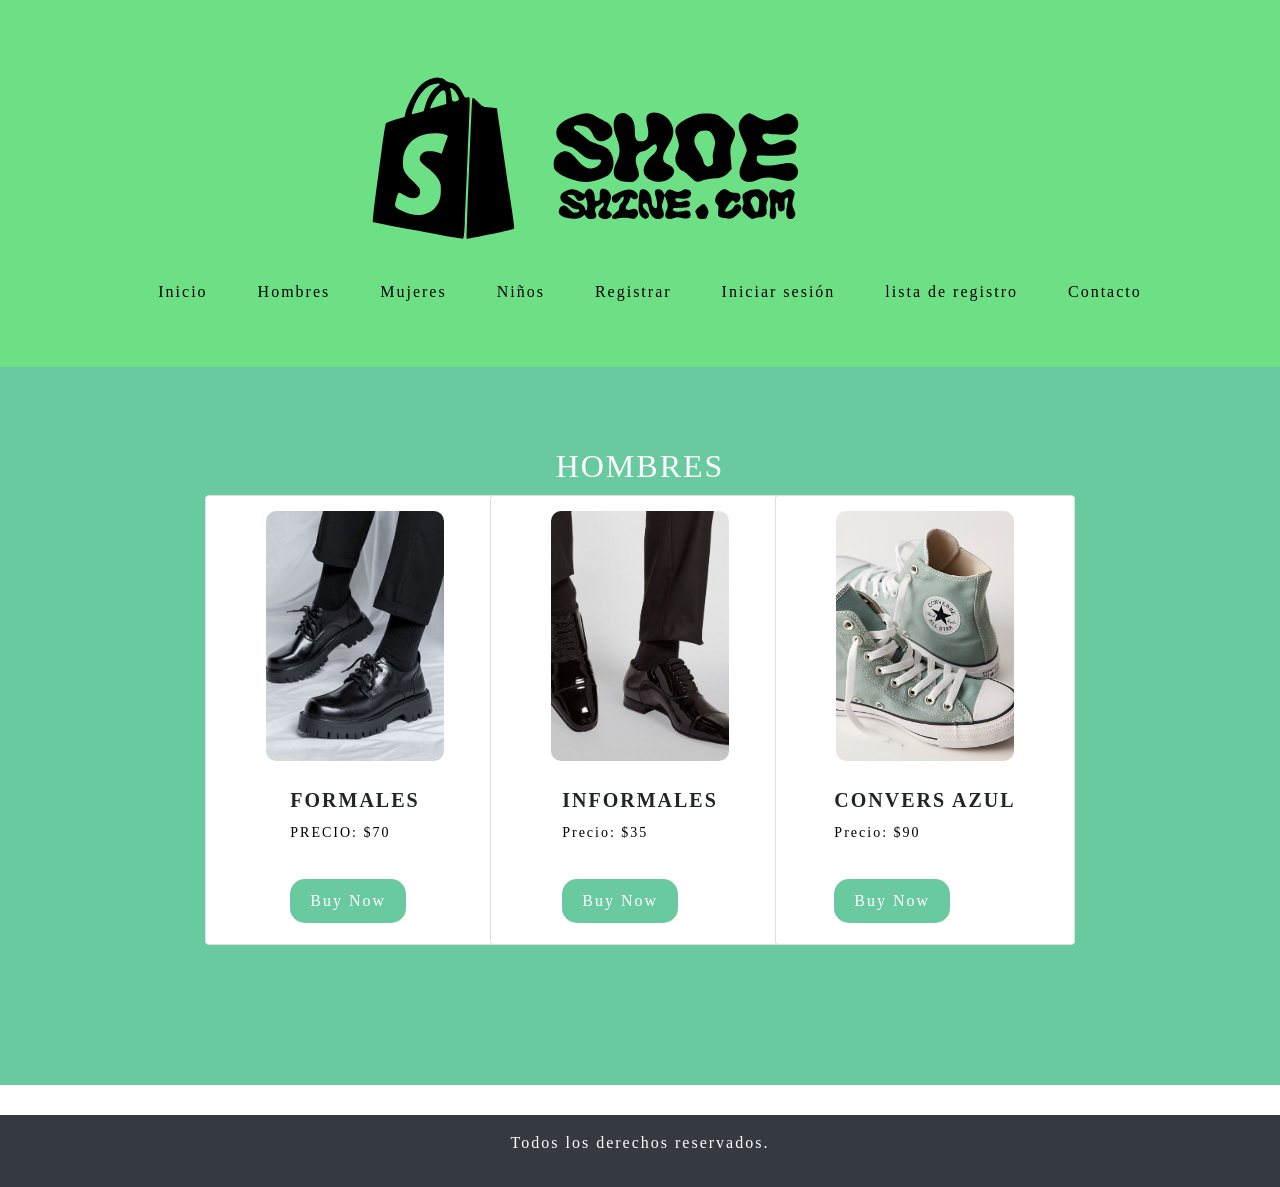
<file: Hombre.html>
<!DOCTYPE html>
<html lang="es">
<head>
  <meta charset="UTF-8">
  <meta name="viewport" content="width=device-width, initial-scale=1.0">
  <title>Zapatos para Hombres - shoeshine.com</title>
  <link rel="stylesheet" href="https://cdn.jsdelivr.net/npm/bootstrap@4.6.1/dist/css/bootstrap.min.css">
  <link rel="stylesheet" href="style.css">
</head>
<body>
    <header class="container-fluid"> <!-- CABEZA -->
        <div class="container-fluid">
            <div class="logo">
                <img src="logo.svg" alt="logo" href="/index.html">
              </div>
              <nav> <!-- MENU -->
                <ul>
                  <li><a href="/index.html">Inicio</a></li>
                  <li><a href="/Hombre.html">Hombres</a></li>
                  <li><a href="/Mujeres.html">Mujeres</a></li>
                  <li><a href="/niños.html">Niños</a></li>
                  <li><a href="/Registrarse.html">Registrar</a></li>
                  <li><a href="/iniciar_sesion.html">Iniciar sesión</a></li>
                  <li><a href="/listar.html">lista de registro</a></li>
                  <li><a href="/https://www.instagram.com">Contacto</a></li>
              </ul>
              </nav>
        </div>
      </header>

      <section id="mens-section"><!-- CENTRO-->
      <div class="container">
        <h2 class="section-title text-center">HOMBRES</h2> <div class="row">

          <div class="col-md-3"><!-- CARDS1 -->
            <div class="card text-1">  <img class="img-fluid" alt="Shoe 1" src="zapato7.jpg">
              <div class="card-body"> 
                <h5 class="card-title">FORMALES</h5>
                <p class="card-text">PRECIO: $70</p>
                <a class="btn btn-primary" href="#">Buy Now</a>
              </div>
            </div>
          </div>

          <div class="col-md-3"><!-- CARDS2 -->
            <div class="card text-2">
              <img class="img-fluid" alt="Shoe 2" src="zapato22.jpg">
              <div class="card-body">
                <h5 class="card-title">INFORMALES</h5>
                <p class="card-text">Precio: $35</p>
                <a class="btn btn-primary" href="#">Buy Now</a>
              </div>
            </div>
          </div>

          <div class="col-md-3"><!-- CARDS3 -->
            <div class="card text-3">
              <img class="img-fluid" alt="shoe" src="banner.jpg">
              <div class="card-body">
                <h5 class="card-title">CONVERS AZUL</h5>
                <p class="card-text">Precio: $90</p>
                <a class="btn btn-primary" href="#">Buy Now</a>
              </div>
            </div>
          </div>
        </div>
      </div>
    </section>
  </main>

  <footer class="bg-dark text-white text-center py-3"><!-- PIE DE PAGINA -->
    <div class="final">
      <p>Todos los derechos reservados.</p>
    </div>
</footer>
</body>
</html>
</file>
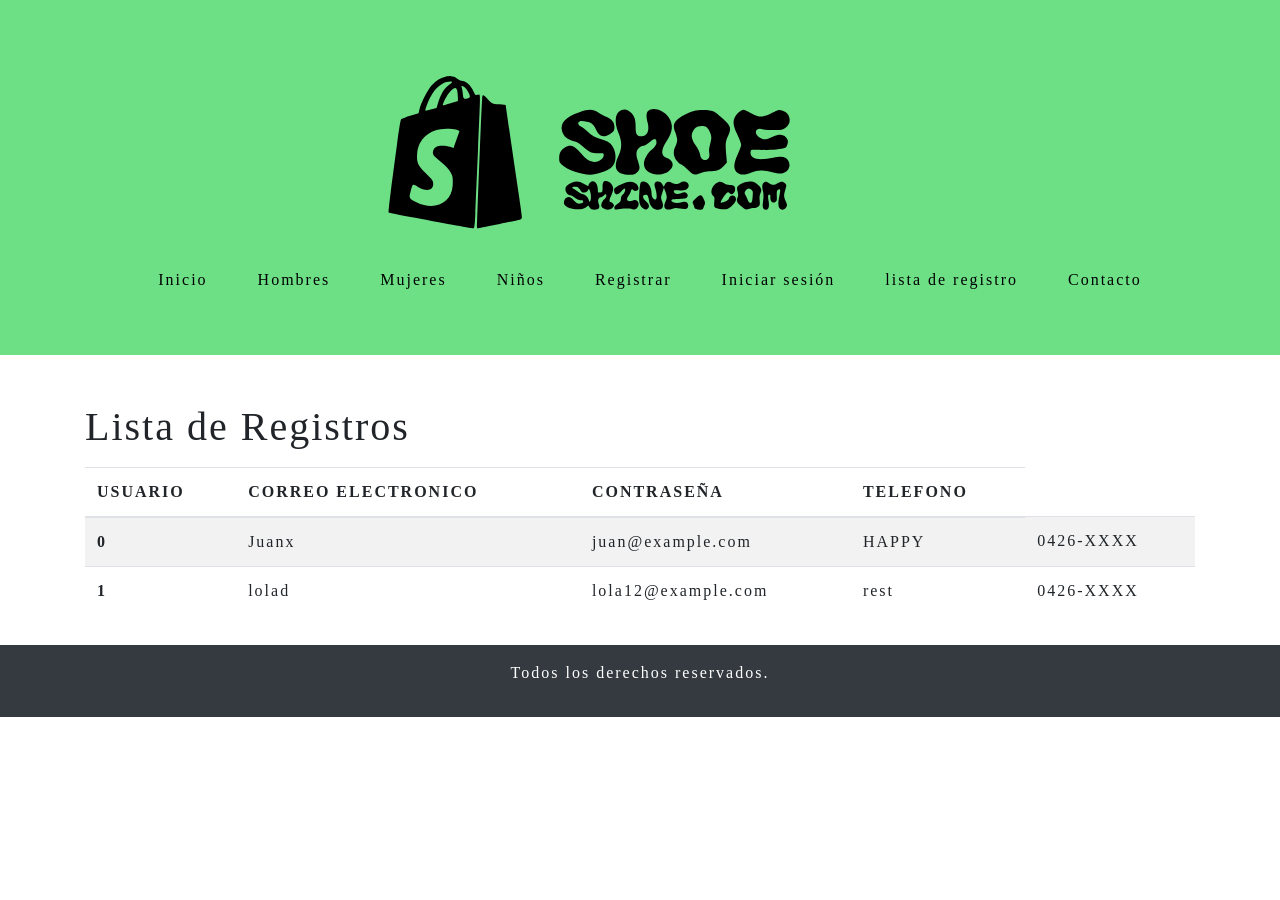
<file: listar.html>
<!DOCTYPE html>
<html lang="es">
<head>
    <meta charset="UTF-8">
    <meta name="viewport" content="width=device-width, initial-scale=1.0">
    <title>Iniciar Sesión</title>
    <link rel="stylesheet" href="https://cdn.jsdelivr.net/npm/bootstrap@4.6.1/dist/css/bootstrap.min.css">
    <link rel="stylesheet" href="style.css">
</head>
<body>
    <header>
        <div class="container-fluid">
            <div class="logo">
                <img src="logo.svg" alt="logo">
            </div>
            <nav>
                <ul>
                    <li><a href="/index.html">Inicio</a></li>
                    <li><a href="/Hombre.html">Hombres</a></li>
                    <li><a href="/Mujeres.html">Mujeres</a></li>
                    <li><a href="/niños.html">Niños</a></li>
                    <li><a href="/Registrarse.html">Registrar</a></li>
                    <li><a href="/iniciar_sesion.html">Iniciar sesión</a></li>
                    <li><a href="/listar.html">lista de registro</a></li>
                    <li><a href="/https://www.instagram.com">Contacto</a></li>
                </ul>
            </nav>
        </div>
    </header>
    <main>
    <div class="container">
        <h1 class="mt-5">Lista de Registros</h1>
        <table class="table table-striped mt-3">
            <thead>
                <tr>
                    <th scope="col">USUARIO</th>
                    <th scope="col">CORREO ELECTRONICO</th>
                    <th scope="col">CONTRASEÑA</th>
                    <th scope="col">TELEFONO</th>
                </tr>
            </thead>
            <tbody>
                <!-- Aquí se agregarán dinámicamente los registros -->
            </tbody>
        </table>
    </div>
    <script>
        // Este script simula la adición de datos a la tabla.
        document.addEventListener('DOMContentLoaded', function() {
            const registros = [
                { USUARIO:'Juanx', CORREOELECTRONICO: 'juan@example.com', CONTRASEÑA:"HAPPY", TELEFONO: "0426-XXXX" },
                { USUARIO:'lolad', CORREOELECTRONICO: 'lola12@example.com', CONTRASEÑA:"rest", TELEFONO: "0426-XXXX" },
            ];

            const tbody = document.querySelector('tbody');

            registros.forEach((registro, index) => {
                const tr = document.createElement('tr');
                tr.innerHTML = `
                    <th scope="row">${index}</th>
                    <td>${registro.USUARIO}</td>
                    <td>${registro.CORREOELECTRONICO}</td>
                    <td>${registro.CONTRASEÑA}</td>
                    <td>${registro.TELEFONO}</td>
                `;
                tbody.appendChild(tr);
            });
        });
    </script>
    </main>

    <footer class="bg-dark text-white text-center py-3">
        <div class="final">
            <p>Todos los derechos reservados.</p>
        </div>
    </footer>
</body>
</html>
</file>
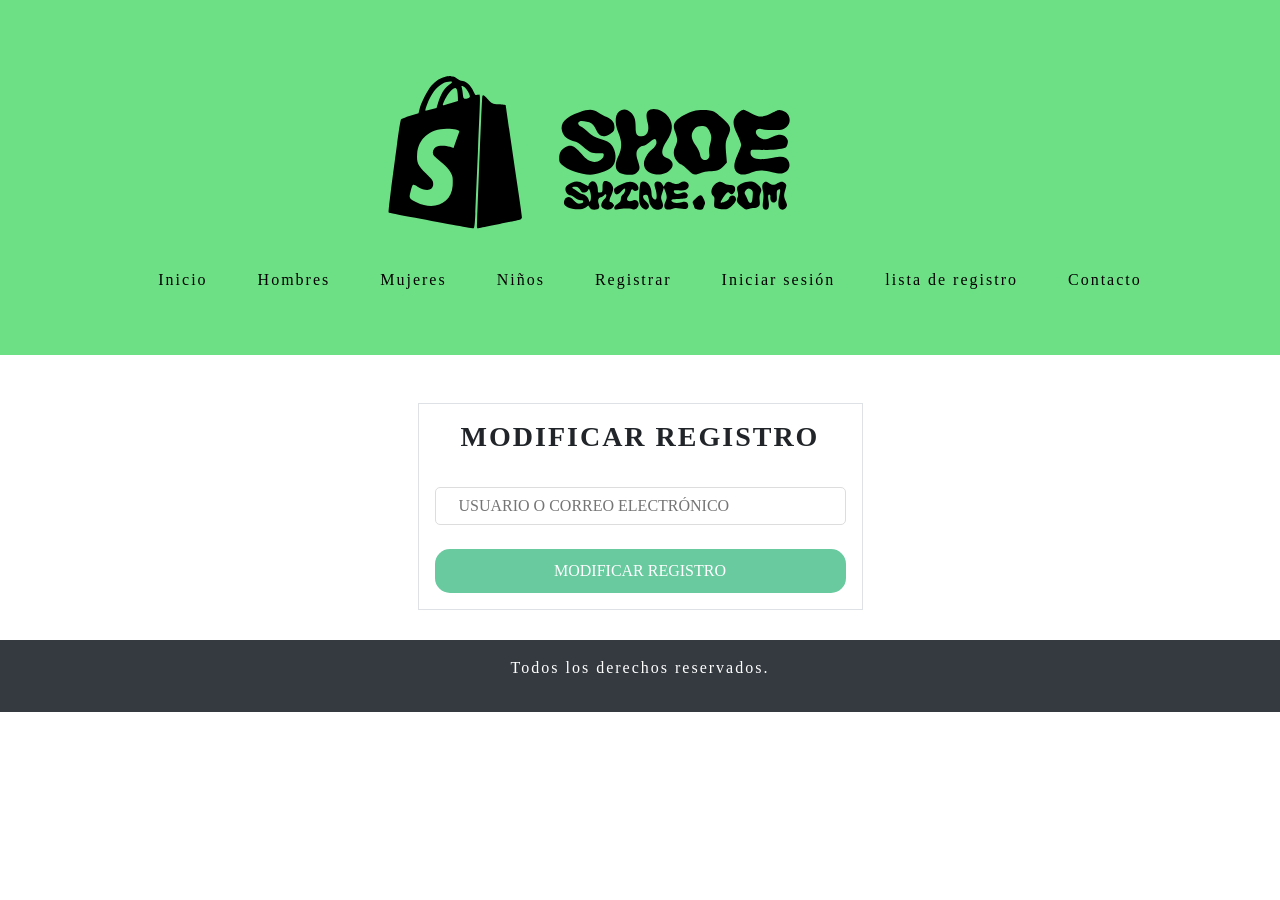
<file: modificar.html>
<!-- APLICAMOS PARA OLVIDASTES TU CONTRASEÑA -->
<!DOCTYPE html>
<html lang="es">
<head> 
  <meta charset="UTF-8">
  <meta name="viewport" content="width=device-width, initial-scale=1.0">
  <title>MODIFICAR REGISTRO</title> 
  <link href="https://stackpath.bootstrapcdn.com/bootstrap/4.5.2/css/bootstrap.min.css" rel="stylesheet">
  <link rel="stylesheet" href="style.css">
</head>
<body>
    <!-- CABEZA -->
  <header>
    <div class="container-fluid">
      <div class="logo">
        <img src="logo.svg" alt="logo" href="/index.html">
      </div>
      <nav>
        <ul>
            <li><a href="/index.html">Inicio</a></li>
            <li><a href="/Hombre.html">Hombres</a></li>
            <li><a href="/Mujeres.html">Mujeres</a></li>
            <li><a href="/niños.html">Niños</a></li>
            <li><a href="/Registrarse.html">Registrar</a></li>
            <li><a href="/iniciar_sesion.html">Iniciar sesión</a></li>
            <li><a href="/listar.html">lista de registro</a></li>
            <li><a href="/https://www.instagram.com">Contacto</a></li>
        </ul>
      </nav>
    </div>
  </header>
<!-- FORMATO PARA EL MODIFICAR REGISTRO -->
  <main>
    <div class="container mt-5">
      <div class="row justify-content-center">
        <div class="col-md-7 col-lg-5 text-center"> <div class="panel border bg-white">
            <div class="panel-heading">
              <h3 class="pt-3 font-weight-bold">MODIFICAR REGISTRO</h3> <!-- TITULO DEL FORMULARIO -->
            </div>
            <div class="panel-body p-3">
                <div class="form-group py-2">
                  <div class="input-field">
                    <span class="far fa-user p-2"></span>
                    <input type="text" placeholder="USUARIO O CORREO ELECTRÓNICO"> <!-- PARA BUSCAR -->
                  </div>
                </div>
                <button type="submit" class="btn btn-primary btn-block mt-3">MODIFICAR REGISTRO</button> <!-- BOTON -->
              </form>
            </div>
          </div>
        </div>
      </div>
    </div>
  </main>

  <footer class="bg-dark text-white text-center py-3"> <!-- PIE DE PAGINA -->
    <div class="final">
      <p>Todos los derechos reservados.</p>
    </div>
  </footer>
</body>
</html>
</file>
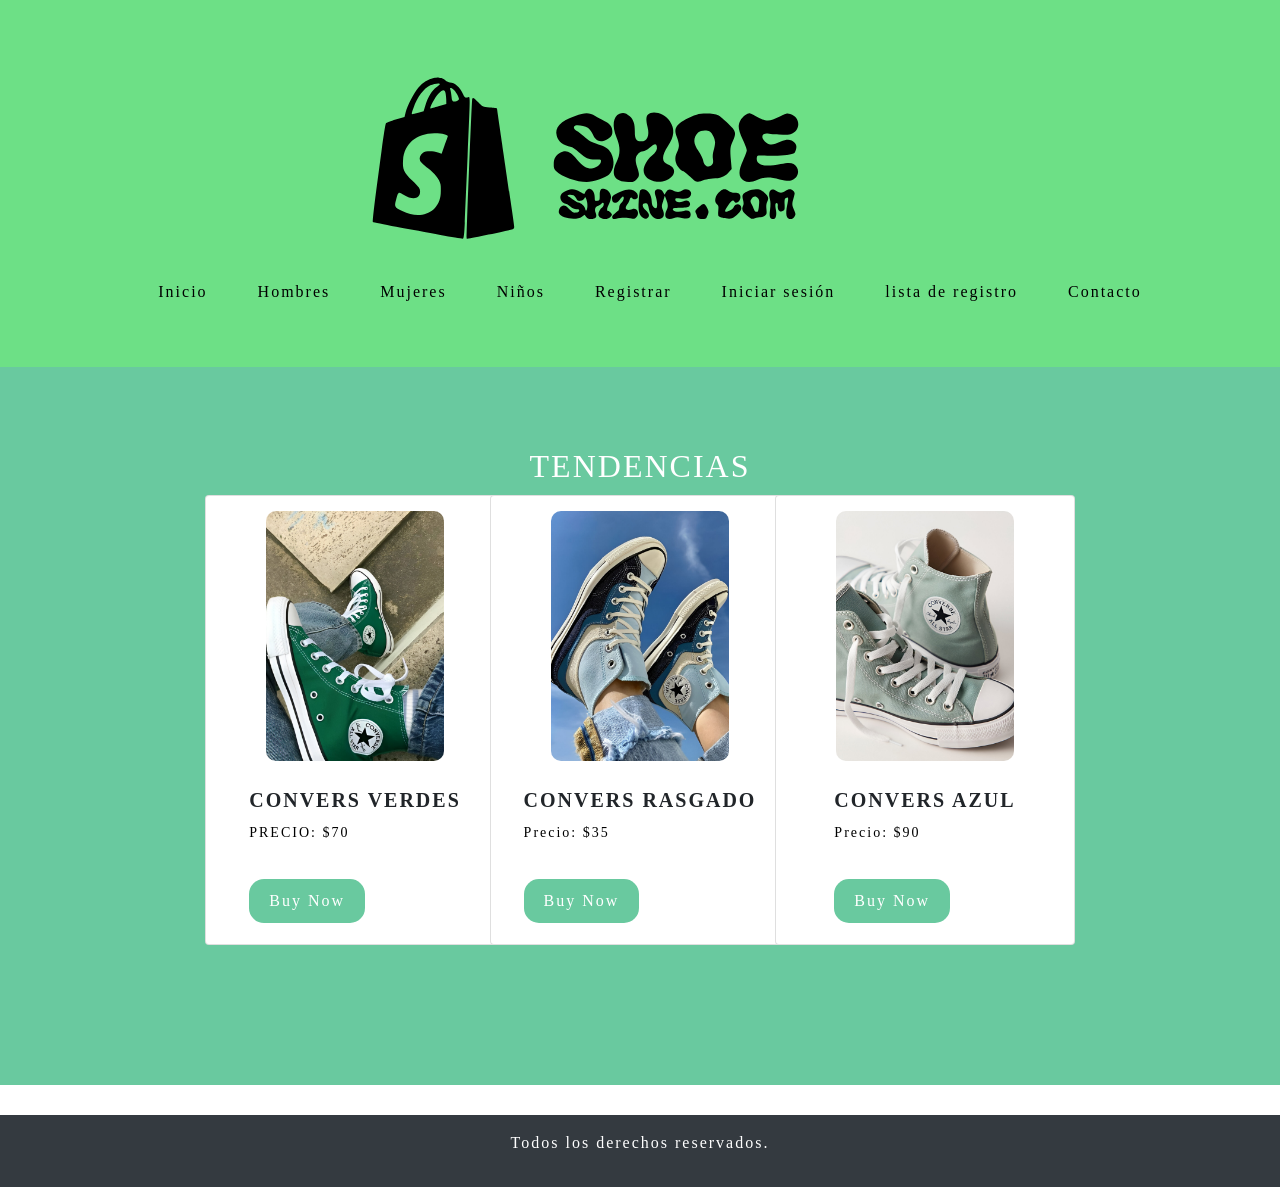
<file: Mujeres.html>
<!DOCTYPE html>
<html lang="es">
<head>
  <meta charset="UTF-8">
  <meta name="viewport" content="width=device-width, initial-scale=1.0">
  <title>Zapatos para mujeres - shoeshine.com</title>
  <link rel="stylesheet" href="https://cdn.jsdelivr.net/npm/bootstrap@4.6.1/dist/css/bootstrap.min.css">
  <link rel="stylesheet" href="style.css">
</head>
<body>
    <header class="container-fluid"><!-- CABEZA -->
        <div class="container-fluid">
            <div class="logo">
                <img src="logo.svg" alt="logo" href="/index.html">
              </div>
              <nav><!-- MENU -->
                <ul>
                  <li><a href="/index.html">Inicio</a></li>
                  <li><a href="/Hombre.html">Hombres</a></li>
                  <li><a href="/Mujeres.html">Mujeres</a></li>
                  <li><a href="/niños.html">Niños</a></li>
                  <li><a href="/Registrarse.html">Registrar</a></li>
                  <li><a href="/iniciar_sesion.html">Iniciar sesión</a></li>
                  <li><a href="/listar.html">lista de registro</a></li>
                  <li><a href="/https://www.instagram.com">Contacto</a></li>
              </ul>
              </nav>
        </div>
      </header>

      <section id="mens-section"><!-- CENTRO -->
      <div class="container">
        <h2 class="section-title text-center">TENDENCIAS</h2> <div class="row">

          <div class="col-md-3"><!-- CARDS1 -->
            <div class="card text-1">  <img class="img-fluid" alt="Shoe 1" src="zapato4.jpg">
              <div class="card-body">
                <h5 class="card-title">CONVERS VERDES</h5>
                <p class="card-text">PRECIO: $70</p>
                <a class="btn btn-primary" href="#">Buy Now</a>
              </div>
            </div>
          </div>
          <div class="col-md-3"><!-- CARDS2 -->
            <div class="card text-2">
              <img class="img-fluid" alt="Shoe 2" src="zapato2.jpg">
              <div class="card-body">
                <h5 class="card-title">CONVERS RASGADO</h5>
                <p class="card-text">Precio: $35</p>
                <a class="btn btn-primary" href="#">Buy Now</a>
              </div>
            </div>
          </div>

          <div class="col-md-3"><!-- CARDS3 -->
            <div class="card text-3">
              <img class="img-fluid" alt="shoe 3" src="banner.jpg">
              <div class="card-body">
                <h5 class="card-title">CONVERS AZUL</h5>
                <p class="card-text">Precio: $90</p>
                <a class="btn btn-primary" href="#">Buy Now</a>
              </div>
            </div>
          </div>
        </div>
      </div>
    </section>
  </main>

  <footer class="bg-dark text-white text-center py-3"><!-- PIE DE PAGINA -->
    <div class="final">
      <p>Todos los derechos reservados.</p>
    </div>
</footer>
</body>
</html>
</file>
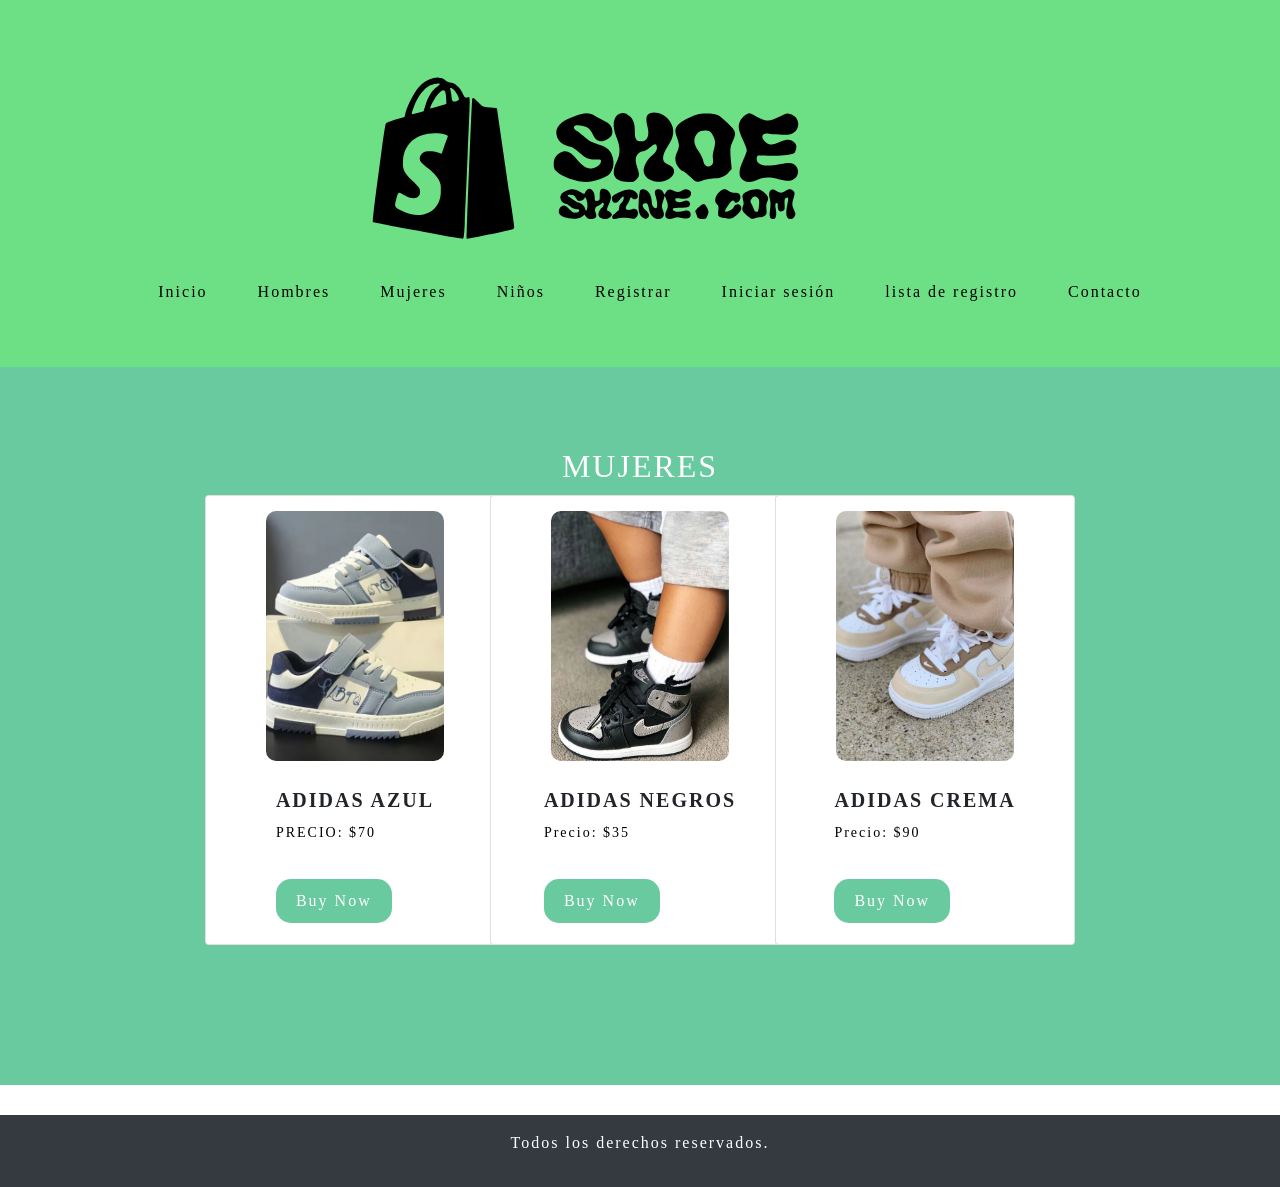
<file: niños.html>
<!DOCTYPE html>
<html lang="es">
<head>
  <meta charset="UTF-8">
  <meta name="viewport" content="width=device-width, initial-scale=1.0">
  <title>Zapatos para niños - shoeshine.com</title>
  <link rel="stylesheet" href="https://cdn.jsdelivr.net/npm/bootstrap@4.6.1/dist/css/bootstrap.min.css">
  <link rel="stylesheet" href="style.css">
</head>
<body>
    <header class="container-fluid"><!-- CABEZA -->
        <div class="container-fluid">
            <div class="logo">
                <img src="logo.svg" alt="logo" href="/index.html">
              </div>
              <nav>
                <ul> <!-- MENU -->
                  <li><a href="/index.html">Inicio</a></li>
                  <li><a href="/Hombre.html">Hombres</a></li>
                  <li><a href="/Mujeres.html">Mujeres</a></li>
                  <li><a href="/niños.html">Niños</a></li>
                  <li><a href="/Registrarse.html">Registrar</a></li>
                  <li><a href="/iniciar_sesion.html">Iniciar sesión</a></li>
                  <li><a href="/listar.html">lista de registro</a></li>
                  <li><a href="/https://www.instagram.com">Contacto</a></li>
              </ul>
              </nav>
        </div>
      </header>

      <section id="mens-section"> <!-- CARDS -->
      <div class="container">
        <h2 class="section-title text-center">MUJERES</h2> <div class="row">

          <div class="col-md-3"> <!-- CARDS1 -->
            <div class="card text-1">  <img class="img-fluid" alt="Men's Shoe 1" src="zapato9.jpg">
              <div class="card-body">
                <h5 class="card-title">ADIDAS AZUL</h5>
                <p class="card-text">PRECIO: $70</p>
                <a class="btn btn-primary" href="#">Buy Now</a>
              </div>
            </div>
          </div>

          <div class="col-md-3"><!-- CARDS2 -->
            <div class="card text-2">
              <img class="img-fluid" alt="Men's Shoe 2" src="zapato88.jpg">
              <div class="card-body">
                <h5 class="card-title">ADIDAS NEGROS</h5>
                <p class="card-text">Precio: $35</p>
                <a class="btn btn-primary" href="#">Buy Now</a>
              </div>
            </div>
          </div>

          <div class="col-md-3"><!-- CARDS3 -->
            <div class="card text-3">
              <img class="img-fluid" alt="banner" src="zapato10.jpg">
              <div class="card-body">
                <h5 class="card-title">ADIDAS CREMA</h5>
                <p class="card-text">Precio: $90</p>
                <a class="btn btn-primary" href="#">Buy Now</a>
              </div>
            </div>
          </div>
        </div>
      </div>
    </section>
  </main>

  <footer class="bg-dark text-white text-center py-3"><!-- PIE DE PAGINA -->
    <div class="final">
      <p>Todos los derechos reservados.</p>
    </div>
</footer>
</body>
</html>
</file>
<file: style.css>
/* BASE DE LA PGINA */
body {
    font-family: coolvetica; /* FUENTE DE LETRA */
    margin: 0 auto;
    padding: 0;
    background:#ffffff; /* FONDO*/
    letter-spacing: 2px;
  }
 
  /* CABEZAERA PRINCIAL */
  header {
    background-color:  #6de086; /* PARA LA PARTE DE ARRIBA */
    color: #000000;
    padding: 50px;
    display: flex; 
   justify-content: center; 
   align-items: center; 
  }

 .logo img {
    width: 50%; /* LO GRANDE DE LA IMAGEN */
  height: auto;
  margin: 0 auto; /* CENTRAR IMAGEN  */
  display: block;
  align-items: center;
}
  /* BARRA DE NAVEGACION */
  nav ul {
    list-style: none;
    margin: 3px;
    padding: 0px;
    overflow: hidden;
    display: flex; 
   justify-content: center; /* CENTRAR LA BARRA DE NAVEGACION */
   align-items: center; 
}

nav li {
    float: right;
}

nav li a { /* TEXTO  */
    display: flex;
    color: #000000;
    text-decoration: none;
    padding: 10px 15px;
    align-items: center;
    margin-left: 20px;
    
}
  /* PAGINA PRINCIAL */
  .banner {
    text-align: center;
    padding: 50px 0;
  }
  
  .banner img { /* IMAGEN DEL BANNER */
    width: 100%;
    height: auto;
  }
  
  .banner h2 { /* LETRAS DEL BANNER */
    font-size: 32px;
    margin-top: 40px;
    margin-bottom: 20px;
  }
  
  .banner .boton { /* BOTON DEL BANNER */
    background-color: #69c99f;
    color: #000000;
    padding: 10px 20px;
    border: none;
    cursor: pointer;
  }
  
/*MODIFICAR REGISTRO*/
/* REGISTRO. */
/* INICIAR SESION*/
.container{
    margin: 30px auto;
}

.panel-heading {
    text-align: center;
    margin-bottom: 10px
}

#forgot {
    min-width: 100px;
    margin-left: auto;
    text-decoration: none
}

a:hover {
    text-decoration: none
}

.form-inline label {
    padding-left: 10px;
    margin: 0;
    cursor: pointer
}

.btn.btn-primary {
    margin-top: 20px;
    border-radius: 15px
}


.input-field {
    border-radius: 5px;
    padding: 5px;
    display: flex;
    align-items: center;
    cursor: pointer;
    border: 1px solid #ddd;
    color: #2ab486
}
/* BARRAS */
input[type='text'],
input[type='password']{
    border: none;
    outline: none;
    box-shadow: none;
    width: 100%
}
input[type='telefono']{
    border: none;
    outline: none;
    box-shadow: none;
    width: 100%
}
input[type='email']{
    border: none;
    outline: none;
    box-shadow: none;
    width: 100%
}

.fa-eye-slash.btn {
    border: none;
    outline: none;
    box-shadow: none
}

.enlaces_registro img {
    width: 40px;
    height: 40px;
    object-fit: cover;
    border-radius: 50%;
    position: relative
}

@media(max-width: 360px) {
    #forgot {
        margin-left: 0;
        padding-top: 10px
    }

    body {
        height: 100%
    }

    .container {
        margin: 30px 0
    }

    .bordert:after {
        left: 25%
    }
}
.text-muted {
    font-size: 14px;
    margin-bottom: 20px;
    margin-left: 96px;
  }
   


   /* PAGINA PRODUCTOS */
#mens-section {  
    background-color: #69c99f;  /* BASE CARDS */
    padding: 50px 0;  
   margin-bottom: 30px;
  }  
    
  .section-title {  
    text-align: center;  
    margin-bottom: 9px; 
    margin-top: 7px; 
    color: #ffffff;
  }  
    
  .card {  /* CARDS CUERPO */
    justify-content: center; 
    align-items: center; 
    width: 300px; 
    height: 450px;
    margin-left: 120PX;
    margin-bottom: 60px;

  }  
 
    .card img {  
    width: 60%;  
    height: 250px;  
    object-fit: cover;  
    border-radius: 10px 10px 10px 10px;  
    margin-top: 15px;

  }  
    

  .card-body {  
    padding: 12px; 
    margin-top: 15px;
  }  
    
  .card-title {  
    font-weight: bold;  
    margin-bottom: 10px; 
    letter-spacing: 2px; 
  }  
    
  .card-text {  
    font-size: 14px;  
    color: #000000; 
    letter-spacing: 2px;
    margin-top: 10px;

  }  
    
  .btn-primary {  
    background-color: #69c99f;  
    color: #ffffff;  
    border: none;  
    padding: 10px 20px;  
    font-size: 16px;  
    cursor: pointer;  
  }  
    
  .btn-primary:hover {  
    background-color: #6de086;  
  }  
  
/*MODIFICAR REGISTRO*/
</file>
